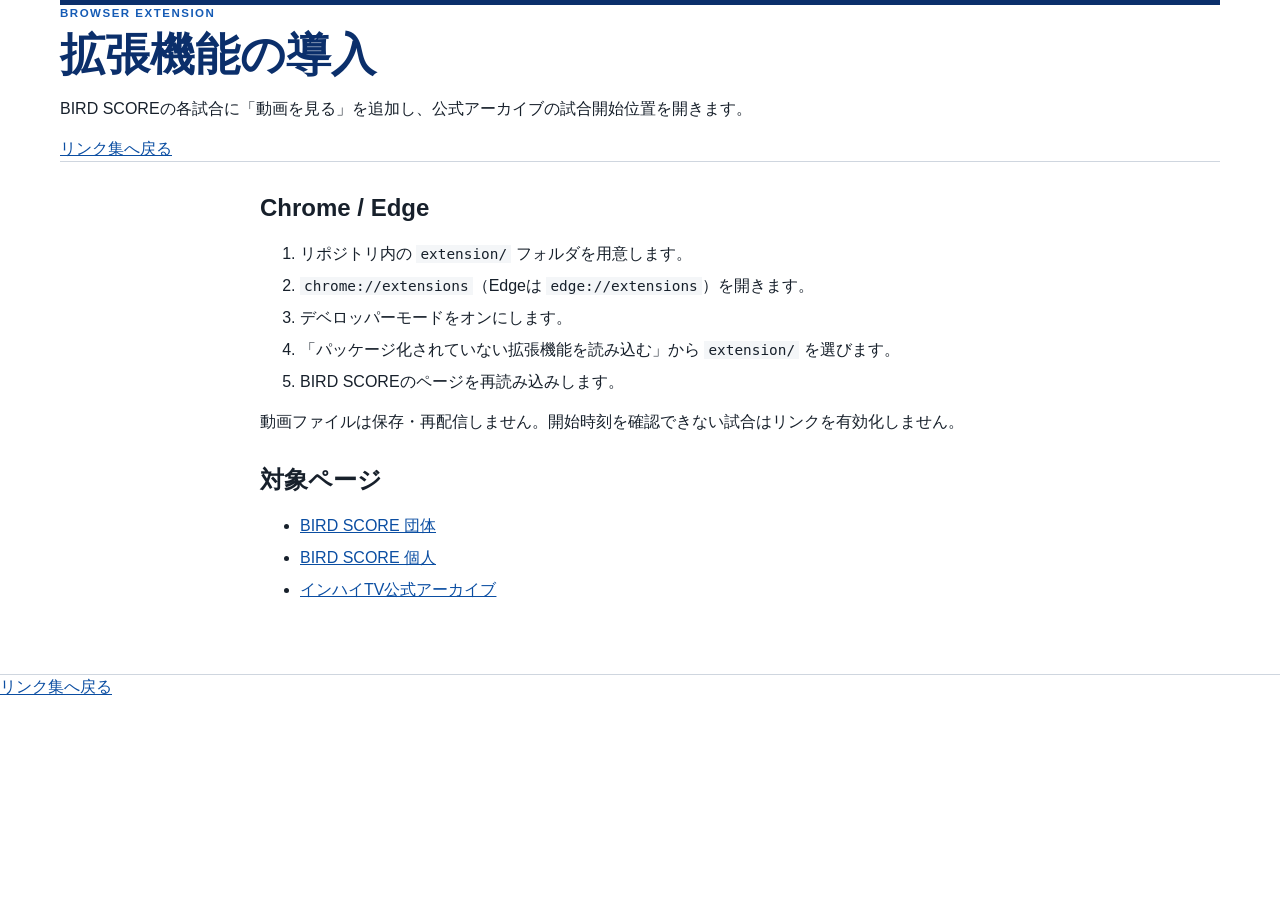
<file: site/extension.html>
<!doctype html>
<html lang="ja">
  <head>
    <meta charset="utf-8" />
    <meta name="viewport" content="width=device-width, initial-scale=1" />
    <title>拡張機能の導入 | 2026 インターハイ 試合リンク集</title>
    <link rel="stylesheet" href="styles.css" />
  </head>
  <body>
    <header class="site-header">
      <p class="eyebrow">BROWSER EXTENSION</p>
      <h1>拡張機能の導入</h1>
      <p>BIRD SCOREの各試合に「動画を見る」を追加し、公式アーカイブの試合開始位置を開きます。</p>
      <a href="index.html">リンク集へ戻る</a>
    </header>

    <main class="page-shell guide">
      <h2>Chrome / Edge</h2>
      <ol>
        <li>リポジトリ内の <code>extension/</code> フォルダを用意します。</li>
        <li><code>chrome://extensions</code>（Edgeは <code>edge://extensions</code>）を開きます。</li>
        <li>デベロッパーモードをオンにします。</li>
        <li>「パッケージ化されていない拡張機能を読み込む」から <code>extension/</code> を選びます。</li>
        <li>BIRD SCOREのページを再読み込みします。</li>
      </ol>
      <p>動画ファイルは保存・再配信しません。開始時刻を確認できない試合はリンクを有効化しません。</p>

      <h2>対象ページ</h2>
      <ul>
        <li><a href="https://www.birdscore.live/web/interhigh-2026-wakayama-team/" target="_blank" rel="noreferrer">BIRD SCORE 団体</a></li>
        <li><a href="https://www.birdscore.live/web/interhigh-2026-wakayama-Individual/" target="_blank" rel="noreferrer">BIRD SCORE 個人</a></li>
        <li><a href="https://inhightv.sportsbull.jp/summer/archive/" target="_blank" rel="noreferrer">インハイTV公式アーカイブ</a></li>
      </ul>
    </main>

    <footer class="site-footer"><a href="index.html">リンク集へ戻る</a></footer>
  </body>
</html>
</file>
<file: site/styles.css>
:root {
  color-scheme: light;
  --navy: #0b2f6b;
  --blue: #155bb5;
  --blue-pale: #eef4fb;
  --red: #c62828;
  --ink: #17202b;
  --muted: #5e6874;
  --quiet: #f4f6f8;
  --line: #cfd6df;
  --link: #0b4ea2;
  --winner: #0b4ea2;
  --warning: #a54216;
  font-family: -apple-system, BlinkMacSystemFont, "Hiragino Sans", "Yu Gothic", sans-serif;
}

* { box-sizing: border-box; }

body {
  margin: 0;
  color: var(--ink);
  background: #fff;
  line-height: 1.5;
}

a { color: var(--link); }

button,
input,
select { font: inherit; }

.site-header,
.page-shell,
.site-footer__inner {
  width: min(1160px, calc(100% - 48px));
  margin: 0 auto;
}

.site-header {
  border-top: 5px solid var(--navy);
  border-bottom: 1px solid var(--line);
}

.site-header__inner { padding: 34px 0 28px; }

.eyebrow,
.section-kicker {
  margin: 0 0 7px;
  color: var(--blue);
  font-size: .72rem;
  font-weight: 700;
  letter-spacing: .13em;
}

.site-header h1 {
  margin: 0;
  color: var(--navy);
  font-size: clamp(1.9rem, 4vw, 2.8rem);
  line-height: 1.15;
  font-weight: 700;
}

.lead {
  max-width: 680px;
  margin: 10px 0 18px;
  color: var(--muted);
}

.source-links {
  display: flex;
  flex-wrap: wrap;
  gap: 4px 18px;
  font-size: .86rem;
}

.source-links a,
.site-footer a { text-decoration: underline; text-underline-offset: 2px; }

.page-shell { padding: 0 0 56px; }

.overview,
.controls-panel,
.match-section { padding: 28px 0; }

.overview,
.controls-panel { border-bottom: 1px solid var(--line); }

.section-heading {
  display: flex;
  align-items: end;
  justify-content: space-between;
  gap: 20px;
  margin-bottom: 16px;
}

.section-heading h2 {
  margin: 0;
  color: var(--navy);
  font-size: 1.2rem;
  line-height: 1.25;
}

.section-kicker { margin-bottom: 4px; }

.updated-at,
.result-summary {
  margin: 0;
  color: var(--muted);
  font-size: .78rem;
  text-align: right;
}

.overview-summary {
  margin: 0 0 16px;
  font-size: 1rem;
}

.overview-summary strong { color: var(--navy); font-size: 1.35rem; }

.summary-table-wrap { overflow-x: auto; }

.summary-table {
  width: 100%;
  border-collapse: collapse;
  font-size: .84rem;
}

.summary-table th,
.summary-table td {
  padding: 8px 10px;
  border-top: 1px solid var(--line);
  text-align: right;
  white-space: nowrap;
}

.summary-table th:first-child,
.summary-table td:first-child { text-align: left; }

.summary-table thead { color: var(--navy); font-size: .74rem; }
.summary-table tbody tr:last-child td { border-bottom: 1px solid var(--line); }
.summary-table td:not(:first-child) { font-variant-numeric: tabular-nums; }

.overview-note {
  margin: 12px 0 0;
  color: var(--muted);
  font-size: .78rem;
}

.filters {
  display: grid;
  grid-template-columns: 1.7fr repeat(5, minmax(100px, 1fr)) auto;
  gap: 12px;
  align-items: end;
}

.filters label {
  display: grid;
  gap: 5px;
  color: var(--muted);
  font-size: .74rem;
  font-weight: 700;
}

.filters select,
.filters input[type="search"] {
  width: 100%;
  min-height: 36px;
  padding: 6px 8px;
  border: 1px solid #bdbdbd;
  border-radius: 0;
  color: var(--ink);
  background: #fff;
  font-size: .86rem;
}

.filters select:focus,
.filters input:focus {
  outline: 2px solid var(--blue);
  outline-offset: 1px;
}

.reset-button {
  min-height: 36px;
  padding: 6px 11px;
  border: 1px solid var(--navy);
  border-radius: 0;
  color: #fff;
  background: var(--navy);
  font-size: .82rem;
  cursor: pointer;
  white-space: nowrap;
}

.reset-button:hover,
.reset-button:focus-visible { background: var(--blue); }

.match-section__heading { margin-bottom: 4px; }

.match-list { display: grid; gap: 28px; }

.match-group { min-width: 0; }

.match-group__header {
  display: flex;
  align-items: baseline;
  justify-content: space-between;
  gap: 14px;
  padding: 10px 12px;
  border-top: 3px solid var(--navy);
  border-bottom: 1px solid var(--line);
  background: var(--blue-pale);
}

.match-group__title {
  margin: 0;
  color: var(--navy);
  font-size: .98rem;
  font-weight: 700;
}

.match-group__meta {
  margin: 0;
  color: var(--muted);
  font-size: .78rem;
  white-space: nowrap;
}

.match-group__list { display: grid; }

.match-card {
  display: grid;
  grid-template-columns: minmax(0, 1fr) auto;
  gap: 18px;
  align-items: start;
  padding: 16px 0;
  border-bottom: 1px solid var(--line);
}

.match-card__content,
.match-card__sides { min-width: 0; }

.side-line {
  display: flex;
  flex-wrap: wrap;
  align-items: baseline;
  gap: 0 8px;
  margin: 0 0 2px;
}

.side-line--winner {
  padding: 5px 8px;
  border-left: 4px solid var(--blue);
  color: var(--ink);
  background: #f4f8fd;
}

.side-line--loser {
  padding: 5px 8px;
  color: var(--muted);
}

.side-line--winner .side-name { color: var(--winner); }
.side-name { font-size: 1rem; }
.side-school,
.side-players { color: var(--muted); font-size: .78rem; }
.side-result-badge {
  padding: 1px 5px;
  color: #fff;
  background: var(--red);
  font-size: .7rem;
  font-weight: 700;
  line-height: 1.35;
}

.match-card__result { margin-top: 9px; }

.result-banner {
  display: flex;
  align-items: baseline;
  flex-wrap: wrap;
  gap: 4px 9px;
  max-width: 560px;
  margin: 0 0 10px;
  padding: 9px 12px;
  border-left: 5px solid var(--red);
  background: var(--blue-pale);
}

.result-banner__label {
  color: var(--muted);
  font-size: .78rem;
  font-weight: 700;
}

.result-banner__winner {
  color: var(--navy);
  font-size: 1.15rem;
}

.result-banner__status {
  color: var(--muted);
  font-size: .82rem;
}

.result-banner__reason {
  margin: 5px 0 0;
  color: var(--warning);
  font-size: .76rem;
}

.score-board {
  max-width: 560px;
  margin-top: 10px;
  border-top: 1px solid var(--line);
}

.score-board__heading {
  display: flex;
  align-items: center;
  justify-content: space-between;
  gap: 12px;
  padding: 7px 0 6px;
}

.score-board__title {
  color: var(--navy);
  font-size: .82rem;
  font-weight: 700;
}

.score-board__game-total {
  display: inline-flex;
  align-items: baseline;
  gap: 6px;
  padding: 3px 8px;
  color: #fff;
  background: var(--navy);
  font-size: .72rem;
}

.score-board__game-label { opacity: .82; }
.score-board__game-value { font-size: .88rem; letter-spacing: .03em; }

.score-board__table-wrap { overflow-x: auto; }

.score-board__table {
  width: 100%;
  min-width: 360px;
  border-collapse: collapse;
  background: #fff;
  font-size: .8rem;
}

.score-board__table th,
.score-board__table td {
  padding: 6px 9px;
  border-bottom: 1px solid var(--line);
}

.score-board__table thead th {
  color: var(--navy);
  background: #e7eef7;
  font-size: .72rem;
  font-weight: 700;
  white-space: nowrap;
}

.score-board__side-heading,
.score-board__side { text-align: left; }

.score-board__game-heading,
.score-board__wins-heading,
.score-board__point,
.score-board__game-wins { text-align: center; }

.score-board__row--winner { background: #f4f8fd; }

.score-board__side-name {
  display: block;
  color: var(--ink);
  font-size: .86rem;
  font-weight: 700;
  white-space: nowrap;
}

.score-board__row--winner .score-board__side-name { color: var(--navy); }

.score-board__side-school {
  display: block;
  margin-top: 1px;
  color: var(--muted);
  font-size: .7rem;
  font-weight: 400;
  white-space: nowrap;
}

.score-board__point {
  color: var(--ink);
  font-size: 1.02rem;
  font-variant-numeric: tabular-nums;
  font-weight: 700;
}

.score-board__game-wins {
  color: var(--navy);
  font-size: .96rem;
  font-variant-numeric: tabular-nums;
  font-weight: 700;
}

.match-card__action {
  display: flex;
  flex-wrap: wrap;
  justify-content: flex-end;
  gap: 6px 12px;
  min-width: 132px;
  padding-top: 1px;
  text-align: right;
}

.video-button,
.score-button,
.unavailable-button {
  display: inline-block;
  padding: 6px 9px;
  border: 0;
  background: transparent;
  font-size: .82rem;
  font-weight: 700;
  text-decoration: none;
}

.video-button {
  color: #fff;
  background: var(--blue);
}

.video-button:hover,
.video-button:focus-visible { background: var(--navy); }

.score-button {
  color: var(--navy);
  border-bottom: 1px solid var(--navy);
}

.unavailable-button {
  color: var(--warning);
  border-bottom: 1px solid var(--warning);
  cursor: help;
}

.unavailable-detail {
  flex-basis: 100%;
  color: var(--muted);
  font-size: .7rem;
  font-weight: 400;
  line-height: 1.35;
}

.loading-state,
.empty-state,
.error-state {
  margin: 0;
  padding: 20px 0;
  color: var(--muted);
}

.error-state { color: #a00; }

.site-footer {
  border-top: 1px solid var(--line);
}

.site-footer__inner {
  display: flex;
  justify-content: space-between;
  gap: 20px;
  padding: 18px 0 28px;
  color: var(--muted);
  font-size: .76rem;
}

.site-footer p { margin: 0; }

.guide { max-width: 760px; }
.guide h2 { margin: 28px 0 12px; }
.guide li { margin: 8px 0; }
.guide code { padding: 1px 4px; background: var(--quiet); font-family: ui-monospace, SFMono-Regular, Menlo, monospace; font-size: .9em; }

.visually-hidden {
  position: absolute;
  width: 1px;
  height: 1px;
  padding: 0;
  margin: -1px;
  overflow: hidden;
  clip: rect(0, 0, 0, 0);
  white-space: nowrap;
  border: 0;
}

@media (max-width: 1120px) {
  .filters { grid-template-columns: 1.5fr repeat(3, minmax(110px, 1fr)); }
  .search-field { grid-column: span 2; }
}

@media (max-width: 760px) {
  .site-header,
  .page-shell,
  .site-footer__inner { width: min(100% - 30px, 1160px); }

  .section-heading { display: block; }
  .updated-at,
  .result-summary { margin-top: 8px; text-align: left; }
  .filters { grid-template-columns: repeat(2, minmax(0, 1fr)); }
  .search-field { grid-column: 1 / -1; }
  .reset-button { width: max-content; }
  .match-card { grid-template-columns: minmax(0, 1fr) auto; gap: 12px; }
  .match-card__action { grid-column: 1 / -1; justify-content: flex-start; text-align: left; }
}

@media (max-width: 480px) {
  .site-header__inner { padding: 30px 0 22px; }
  .filters { grid-template-columns: 1fr; }
  .search-field { grid-column: auto; }
  .match-card { grid-template-columns: 1fr; gap: 8px; }
  .match-group__header { display: block; }
  .match-group__meta { margin-top: 3px; }
  .site-footer__inner { display: block; }
  .site-footer a { display: inline-block; margin-top: 5px; }
}
</file>
